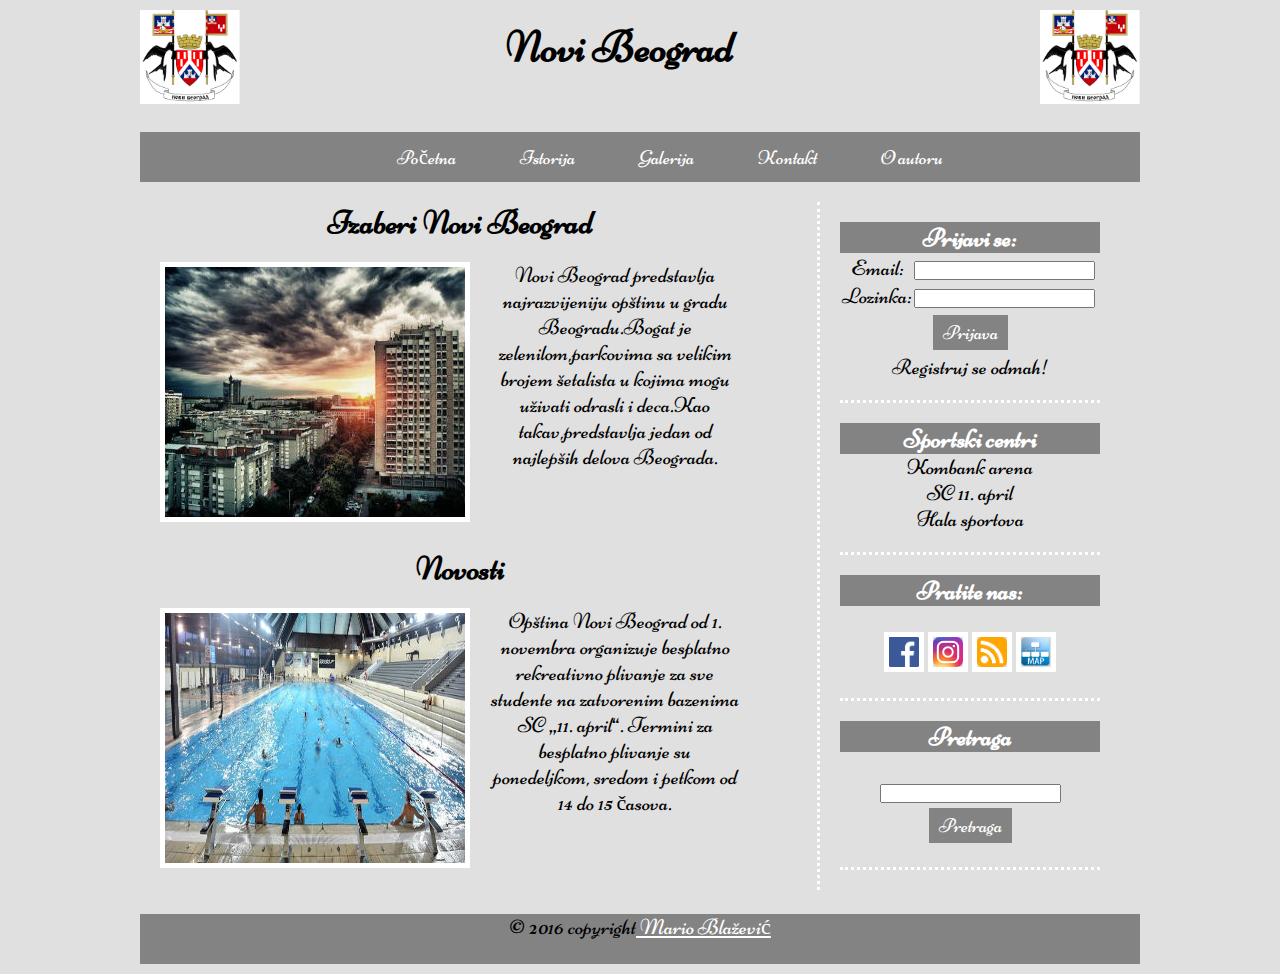
<file: index.html>
<!DOCTYPE html>

<html>
	<head>
	<title>Novi Beograd</title>
		<link rel="stylesheet" type="text/css" href="style.css">
		<link href="https://fonts.googleapis.com/css?family=Niconne" rel="stylesheet">
		<link rel="shortcut icon" href="slike/nbgd32x32.ico">
		<meta  charset=utf-8>
		<meta name="description" content="Novi Beograd predstavlja najrazvijeniju opštinu u gradu Beogradu.">
		<meta name="keywords" content="istorija,galerija,kontakt,novi beograd,o autoru">
		<meta name="author" content="Mario Blažević">
	</head>
	<body>
		<div id="wrapper">
			<header>
				<div id="logo_left">
					<a href="index.html"><img src="slike/logo.png" alt="nbglogo"/></a>
				</div>
				<div id="wrapper_header_heading">
					<a href="index.html"><h1>Novi Beograd</h1></a>
				</div>
				<div id="logo_right">
					<a href="index.html"><img src="slike/logo.png" alt="nbglogo"/></a>
				</div>
				<div class="cleaner">
				</div>
			</header>
			<div id="menu">
				<ul>
					<li><a href="index.html">Početna</a></li>
					<li><a href="istorija.html">Istorija</a></li>
					<li><a href="galerija.html">Galerija</a></li>
					<li><a href="kontakt.html">Kontakt</a></li>
					<li><a href="oautoru.html">O autoru</a></li>
				</ul>
			</div>
			<div id="wrapper_center">
				<div id="wrapper_center_left">
					<div class="block">
						<h2>Izaberi Novi Beograd</h2>
						<div class="block_left">
							<img src="slike/blockimage1.jpg" alt="blok30"/>
						</div>
						<div class="block_right">
							<p>Novi Beograd predstavlja najrazvijeniju opštinu u gradu Beogradu.Bogat je zelenilom,parkovima sa velikim brojem šetalista u kojima mogu uživati odrasli i deca.Kao takav,predstavlja jedan od najlepših delova Beograda.</p>
						</div>
						<div class="cleaner">
						</div>
					</div>
					<div class="block">
						<h2>Novosti</h2>
						<div class="block_left">
							<img src="slike/plivanje.jpg" alt="plivanje"/>
						</div>
						<div class="block_right">
							<p>Opština Novi Beograd od 1. novembra organizuje besplatno rekreativno plivanje za sve studente na zatvorenim bazenima SC „11. april“. Termini za besplatno plivanje su ponedeljkom, sredom i petkom od 14 do 15 časova.</p>
						</div>
						<div class="cleaner">
						</div>
					</div>
				</div>
				<div id="wrapper_center_right">
					<div class="box">
						<h3>Prijavi se:</h3>
						<form method="post">
						<table>
								<tr>
									<td>Email:</td>
									<td><input type="email" name="usermail" required/>
								</tr>
								<tr>
									<td>Lozinka:</td>
									<td><input type="password" name="password" required/>
								</tr>
								
							
						</table>
						<input type="submit" class="button" value="Prijava" name="prijava"/>
						</form>
						<a href="registracija.html"><p>Registruj se odmah!</p></a>
					</div>
					<div class="box">
						<h3>Sportski centri</h3>
						<ul>
							<li><a href="http://www.kombankarena.rs/">Kombank arena</a></li>
							<li><a href="http://www.scnovibeograd.rs/">SC 11. april</a></li>
							<li><a href="http://www.scnovibeograd.rs/galerija/hala-sportova/">Hala sportova</a></li>
						</ul>
					</div>
					<div class="box">
						<h3>Pratite nas:</h3><br/>
						<a href="http://www.facebook.com"><img src="slike/fb.png" alt="facebookicon"></a>
						<a href="http://www.instagram.com"><img src="slike/insta.png" alt="instagramicon"/></a>
						<a href="rss.xml"><img src="slike/rss.png" alt="rssicon"></a>
						<a href="sitemap.xml"><img src="slike/sitemap.png" alt="sitemapicon"/></a>
					</div>
					<div class="box">
						<h3>Pretraga</h3><br/>
						<input type="search" name="pretraga"/>
						<input type="button" value="Pretraga" class="button" name="button1"/> 	
					</div>
				</div>
				<div class="cleaner">
				</div>
			</div>
			<footer>
				<p>&copy; 2016 copyright<a href="oautoru.html"> Mario Blažević</a></p>
			</footer>
		</div>
	</body>
</html>
</file>
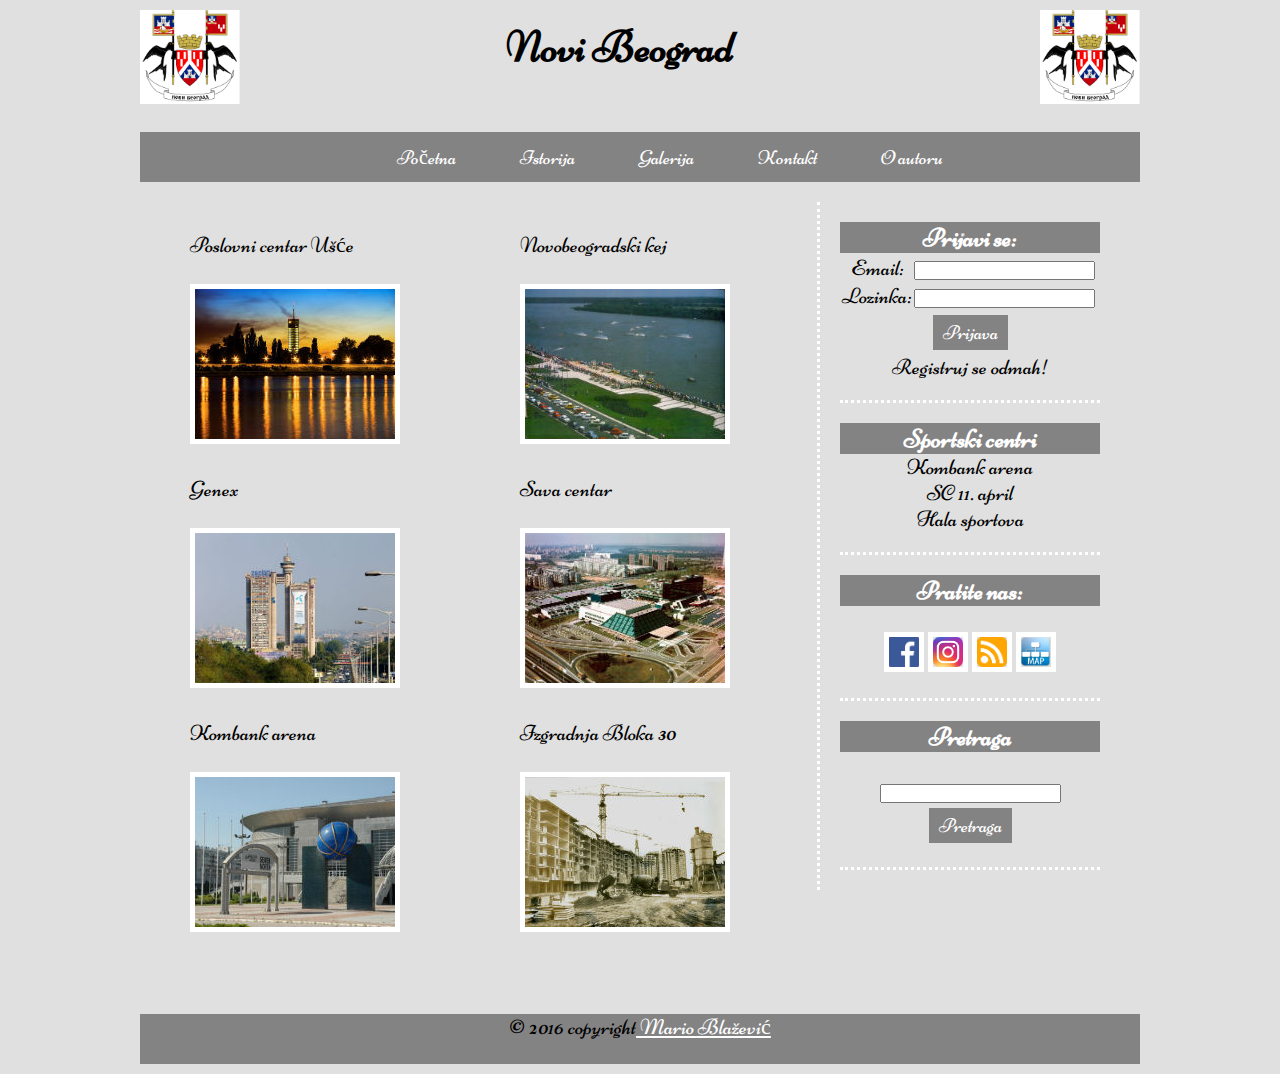
<file: galerija.html>
<!DOCTYPE html>

<html>
	<head>
		<title>Galerija</title>
		<link rel="stylesheet" type="text/css" href="style.css">
		<link href="https://fonts.googleapis.com/css?family=Niconne" rel="stylesheet">
		<link rel="shortcut icon" href="slike/nbgd32x32.ico">
		<meta  charset=utf-8>
		<meta name="description" content="Istražite našu galeriju.">
		<meta name="keywords" content="galerija,slike">
		<meta name="author" content="Mario Blažević">
	</head>
	<body>
		<div id="wrapper">
			<header>
				<div id="logo_left">
					<a href="index.html"><img src="slike/logo.png" alt="nbglogo"/></a>
				</div>
				<div id="wrapper_header_heading">
					<a href="index.html"><h1>Novi Beograd</h1></a>
				</div>
				<div id="logo_right">
					<a href="index.html"><img src="slike/logo.png" alt="nbglogo"/></a>
				</div>
				<div class="cleaner">
				</div>
			</header>
			<div id="menu">
				<ul>
					<li><a href="index.html">Početna</a></li>
					<li><a href="istorija.html">Istorija</a></li>
					<li><a href="galerija.html">Galerija</a></li>
					<li><a href="kontakt.html">Kontakt</a></li>
					<li><a href="oautoru.html">O autoru</a></li>
				</ul>
			</div>
			<div id="wrapper_center">
				<div id="wrapper_center_left">
					<div id="wrapper_center_left_left">
						<figure>
							<figcaption>Poslovni centar Ušće</figcaption><br/>
							<a href="slike/tcusce_org.jpg"><img src="slike/tcusce.jpg"/></a>
						</figure><br/>
						<figure>
							<figcaption>Genex</figcaption><br/>
							<a href="slike/genex_org.jpg"><img src="slike/genex.jpg"/></a>
						</figure><br/>
						<figure>
							<figcaption>Kombank arena</figcaption><br/>
							<a href="slike/kombankarena_org.jpg"><img src="slike/kombankarena.jpg"/></a>
						</figure><br/>
					</div>
					<div id="wrapper_center_left_right">
						<figure>
							<figcaption>Novobeogradski kej</figcaption><br/>
							<a href="slike/nbgdkej_org.jpg"><img src="slike/nbgdkej.jpg"/></a>
						</figure><br/>
						<figure>
							<figcaption>Sava centar</figcaption><br/>
							<a href="slike/savacentar_org.jpg"><img src="slike/savacentar.jpg"/></a>
						</figure><br/>
						<figure>
							<figcaption>Izgradnja Bloka 30</figcaption><br/>
							<a href="slike/izgradnjanbgd_org.jpg"><img src="slike/izgradnjanbgd.jpg"/></a>
						</figure><br/>
					</div>
					<div id="cleaner">
					</div>
				</div>
				<div id="wrapper_center_right">
					<div class="box">
						<h3>Prijavi se:</h3>
						<form method="post">
						<table>
								<tr>
									<td>Email:</td>
									<td><input type="email" name="usermail" required/>
								</tr>
								<tr>
									<td>Lozinka:</td>
									<td><input type="password" name="password" required/>
								</tr>
								
							
						</table>
						<input type="submit" class="button" value="Prijava" name="prijava"/>
						</form>
						<a href="registracija.html"><p>Registruj se odmah!</p></a>
					</div>
					<div class="box">
						<h3>Sportski centri</h3>
						<ul>
							<li><a href="http://www.kombankarena.rs/">Kombank arena</a></li>
							<li><a href="http://www.scnovibeograd.rs/">SC 11. april</a></li>
							<li><a href="http://www.scnovibeograd.rs/galerija/hala-sportova/">Hala sportova</a></li>
						</ul>
					</div>
					<div class="box">
						<h3>Pratite nas:</h3><br/>
						<a href="http://www.facebook.com"><img src="slike/fb.png" alt="facebookicon"></a>
						<a href="http://www.instagram.com"><img src="slike/insta.png" alt="instagramicon"/></a>
						<a href="rss.xml"><img src="slike/rss.png" alt="rssicon"></a>
						<a href="sitemap.xml"><img src="slike/sitemap.png" alt="sitemapicon"/></a>
					</div>
					<div class="box">
						<h3>Pretraga</h3><br/>
						<input type="search" name="pretraga"/>
						<input type="button" value="Pretraga" class="button" name="button1"/> 	
					</div>
				</div>
				<div class="cleaner">
				</div>
			</div>
			<footer>
				<p>&copy; 2016 copyright<a href="oautoru.html"> Mario Blažević</a></p>
			</footer>
		</div>
	</body>
</html>
</file>
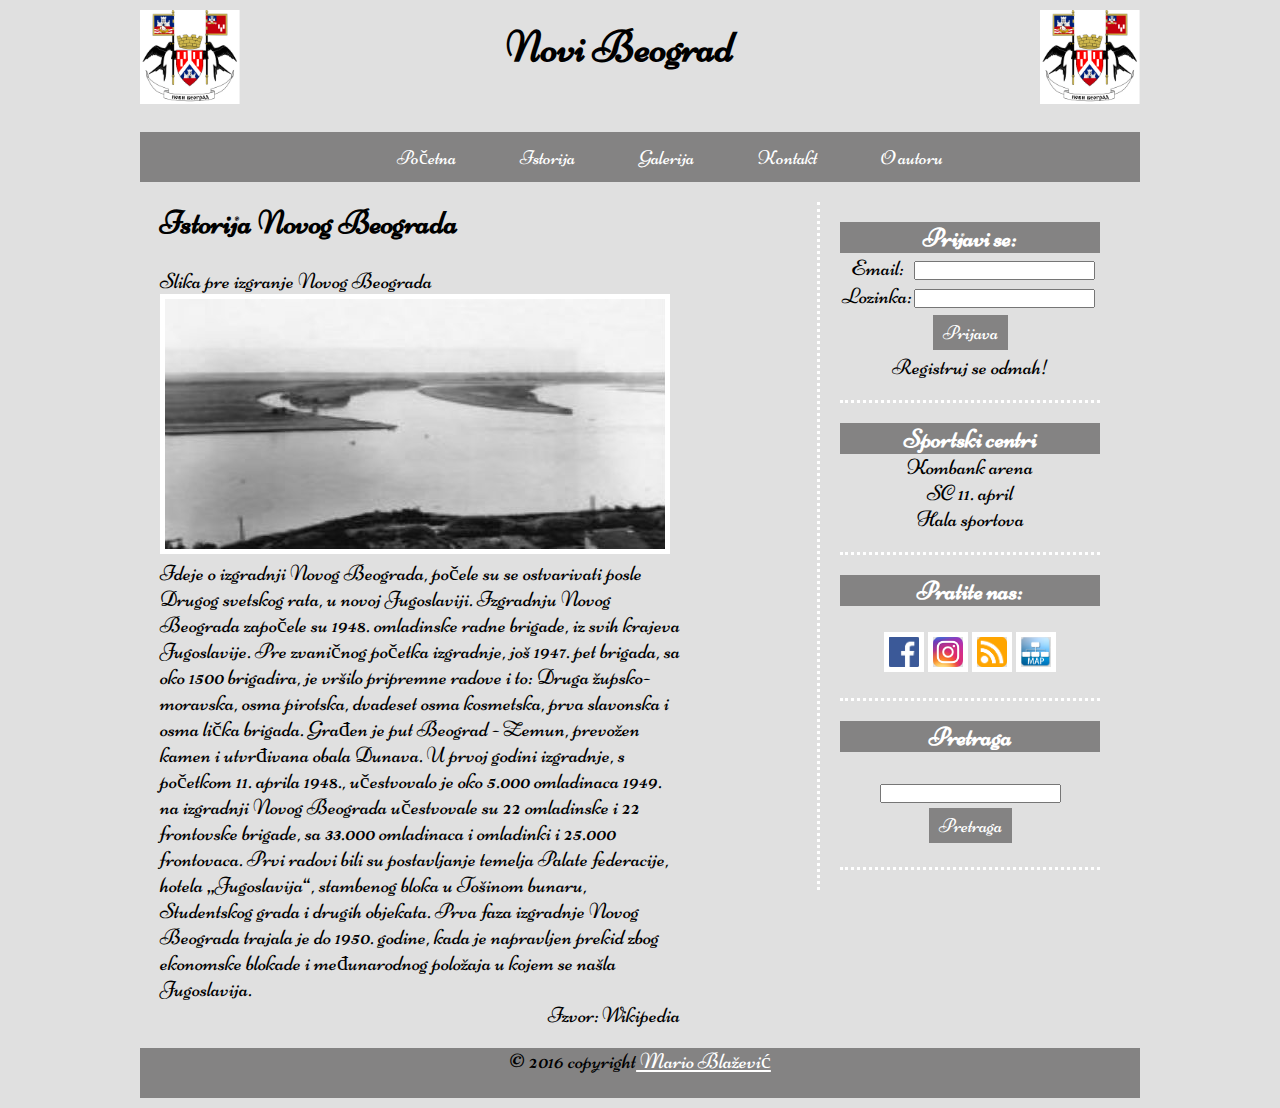
<file: istorija.html>
<!DOCTYPE html>

<html>
	<head>
		<title>Istorija</title>
		<link rel="stylesheet" type="text/css" href="style.css">
		<link href="https://fonts.googleapis.com/css?family=Niconne" rel="stylesheet">
		<link rel="shortcut icon" href="slike/nbgd32x32.ico">
		<meta  charset=utf-8>
		<meta name="description" content="Procitajte istoriju Novog Beograda.">
		<meta name="keywords" content="istorija,novi beograd">
		<meta name="author" content="Mario Blažević">
	</head>
	<body>
		<div id="wrapper">
			<header>
				<div id="logo_left">
					<a href="index.html"><img src="slike/logo.png" alt="nbglogo"/></a>
				</div>
				<div id="wrapper_header_heading">
					<a href="index.html"><h1>Novi Beograd</h1></a>
				</div>
				<div id="logo_right">
					<a href="index.html"><img src="slike/logo.png" alt="nbglogo"/></a>
				</div>
				<div class="cleaner">
				</div>
			</header>
			<div id="menu">
				<ul>
					<li><a href="index.html">Početna</a></li>
					<li><a href="istorija.html">Istorija</a></li>
					<li><a href="galerija.html">Galerija</a></li>
					<li><a href="kontakt.html">Kontakt</a></li>
					<li><a href="oautoru.html">O autoru</a></li>
				</ul>
			</div>
			<div id="wrapper_center">
				<div id="wrapper_center_left_istorija">
					<h2>Istorija Novog Beograda</h2><br/>
					<figure>
						<figcaption>Slika pre izgranje Novog Beograda</figcaption>
						<img src="slike/izgradnjaistorija.jpg"/>
					</figure>
					Ideje o izgradnji Novog Beograda, počele su se ostvarivati posle Drugog svetskog rata, u novoj Jugoslaviji.
					Izgradnju Novog Beograda započele su 1948. omladinske radne brigade, iz svih krajeva Jugoslavije. Pre zvaničnog početka izgradnje, još 1947. pet brigada, sa oko 1500 brigadira, je vršilo pripremne radove i to: Druga župsko-moravska, osma pirotska, dvadeset osma kosmetska, prva slavonska i osma lička brigada. Građen je put Beograd - Zemun, prevožen kamen i utvrđivana obala Dunava.

					U prvoj godini izgradnje, s početkom 11. aprila 1948., učestvovalo je oko 5.000 omladinaca

					1949. na izgradnji Novog Beograda učestvovale su 22 omladinske i 22 frontovske brigade, sa 33.000 omladinaca i omladinki i 25.000 frontovaca. Prvi radovi bili su postavljanje temelja Palate federacije, hotela „Jugoslavija“, stambenog bloka u Tošinom bunaru, Studentskog grada i drugih objekata. Prva faza izgradnje Novog Beograda trajala je do 1950. godine, kada je napravljen prekid zbog ekonomske blokade i međunarodnog položaja u kojem se našla Jugoslavija.<br/>
					<p>Izvor:&nbsp;Wikipedia</p>
				</div>
				<div id="wrapper_center_right">
					<div class="box">
						<h3>Prijavi se:</h3>
						<form method="post">
						<table>
								<tr>
									<td>Email:</td>
									<td><input type="email" name="usermail" required/>
								</tr>
								<tr>
									<td>Lozinka:</td>
									<td><input type="password" name="password" required/>
								</tr>
								
							
						</table>
						<input type="submit" class="button" value="Prijava" name="prijava"/>
						</form>
						<a href="registracija.html"><p>Registruj se odmah!</p></a>
					</div>
					<div class="box">
						<h3>Sportski centri</h3>
						<ul>
							<li><a href="http://www.kombankarena.rs/">Kombank arena</a></li>
							<li><a href="http://www.scnovibeograd.rs/">SC 11. april</a></li>
							<li><a href="http://www.scnovibeograd.rs/galerija/hala-sportova/">Hala sportova</a></li>
						</ul>
					</div>
					<div class="box">
						<h3>Pratite nas:</h3><br/>
						<a href="http://www.facebook.com"><img src="slike/fb.png" alt="facebookicon"></a>
						<a href="http://www.instagram.com"><img src="slike/insta.png" alt="instagramicon"/></a>
						<a href="rss.xml"><img src="slike/rss.png" alt="rssicon"></a>
						<a href="sitemap.xml"><img src="slike/sitemap.png" alt="sitemapicon"/></a>
					</div>
					<div class="box">
						<h3>Pretraga</h3><br/>
						<input type="search" name="pretraga"/>
						<input type="button" value="Pretraga" class="button" name="button1"/> 	
					</div>
				</div>
				<div class="cleaner">
				</div>
			</div>
			<footer>
				<p>&copy; 2016 copyright<a href="oautoru.html"> Mario Blažević</a></p>
			</footer>
		</div>
	</body>
</html>
</file>
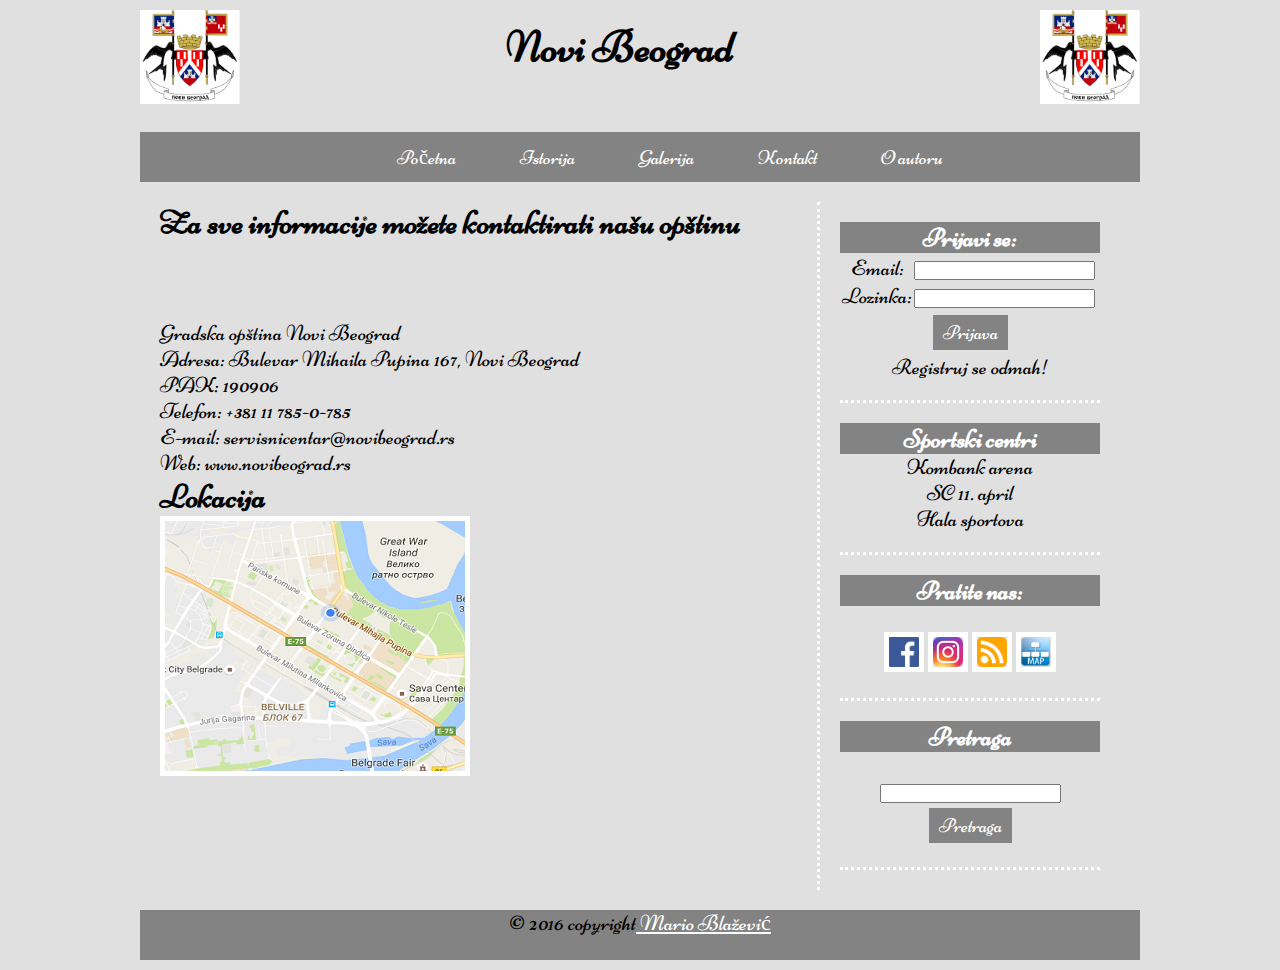
<file: kontakt.html>
<!DOCTYPE html>

<html>
	<head>
		<title>Kontakt</title>
		<link rel="stylesheet" type="text/css" href="style.css">
		<link href="https://fonts.googleapis.com/css?family=Niconne" rel="stylesheet">
		<link rel="shortcut icon" href="slike/nbgd32x32.ico">
		<meta  charset=utf-8>
		<meta name="description" content="Pružamo vam mogucnost da nas kontaktirate u svakom trenutku .">
		<meta name="keywords" content="kontakt">
		<meta name="author" content="Mario Blažević">
	</head>
	<body>
		<div id="wrapper">
			<header>
				<div id="logo_left">
					<a href="index.html"><img src="slike/logo.png" alt="nbglogo"/></a>
				</div>
				<div id="wrapper_header_heading">
					<a href="index.html"><h1>Novi Beograd</h1></a>
				</div>
				<div id="logo_right">
					<a href="index.html"><img src="slike/logo.png" alt="nbglogo"/></a>
				</div>
				<div class="cleaner">
				</div>
			</header>
			<div id="menu">
				<ul>
					<li><a href="index.html">Početna</a></li>
					<li><a href="istorija.html">Istorija</a></li>
					<li><a href="galerija.html">Galerija</a></li>
					<li><a href="kontakt.html">Kontakt</a></li>
					<li><a href="oautoru.html">O autoru</a></li>
				</ul>
			</div>
			<div id="wrapper_center">
				<div id="wrapper_center_left">
					<h2>Za sve informacije možete kontaktirati našu opštinu</h2><br/><br/><br/>
					Gradska opština Novi Beograd<br/>
					Adresa:  Bulevar Mihaila Pupina 167, Novi Beograd<br/>
					PAK: 190906<br/>
					Telefon: +381 11 785-0-785<br/>
					E-mail: servisnicentar@novibeograd.rs<br/>
					Web: www.novibeograd.rs<br/>
					<h2>Lokacija</h2>
					<img src="slike/blockimage2.png" alt="novibeogradlokacija"/>
				</div>
				<div id="wrapper_center_right">
					<div class="box">
						<h3>Prijavi se:</h3>
						<form method="post">
						<table>
								<tr>
									<td>Email:</td>
									<td><input type="email" name="usermail" required/>
								</tr>
								<tr>
									<td>Lozinka:</td>
									<td><input type="password" name="password" required/>
								</tr>
								
							
						</table>
						<input type="submit" class="button" value="Prijava" name="prijava"/>
						</form>
						<a href="registracija.html"><p>Registruj se odmah!</p></a>
					</div>
					<div class="box">
						<h3>Sportski centri</h3>
						<ul>
							<li><a href="http://www.kombankarena.rs/">Kombank arena</a></li>
							<li><a href="http://www.scnovibeograd.rs/">SC 11. april</a></li>
							<li><a href="http://www.scnovibeograd.rs/galerija/hala-sportova/">Hala sportova</a></li>
						</ul>
					</div>
					<div class="box">
						<h3>Pratite nas:</h3><br/>
						<a href="http://www.facebook.com"><img src="slike/fb.png" alt="facebookicon"></a>
						<a href="http://www.instagram.com"><img src="slike/insta.png" alt="instagramicon"/></a>
						<a href="rss.xml"><img src="slike/rss.png" alt="rssicon"></a>
						<a href="sitemap.xml"><img src="slike/sitemap.png" alt="sitemapicon"/></a>
					</div>
					<div class="box">
						<h3>Pretraga</h3><br/>
						<input type="search" name="pretraga"/>
						<input type="button" value="Pretraga" class="button" name="button1"/> 	
					</div>
				</div>
				<div class="cleaner">
				</div>
			</div>
			<footer>
				<p>&copy; 2016 copyright<a href="oautoru.html"> Mario Blažević</a></p>
			</footer>
		</div>
	</body>
</html>
</file>
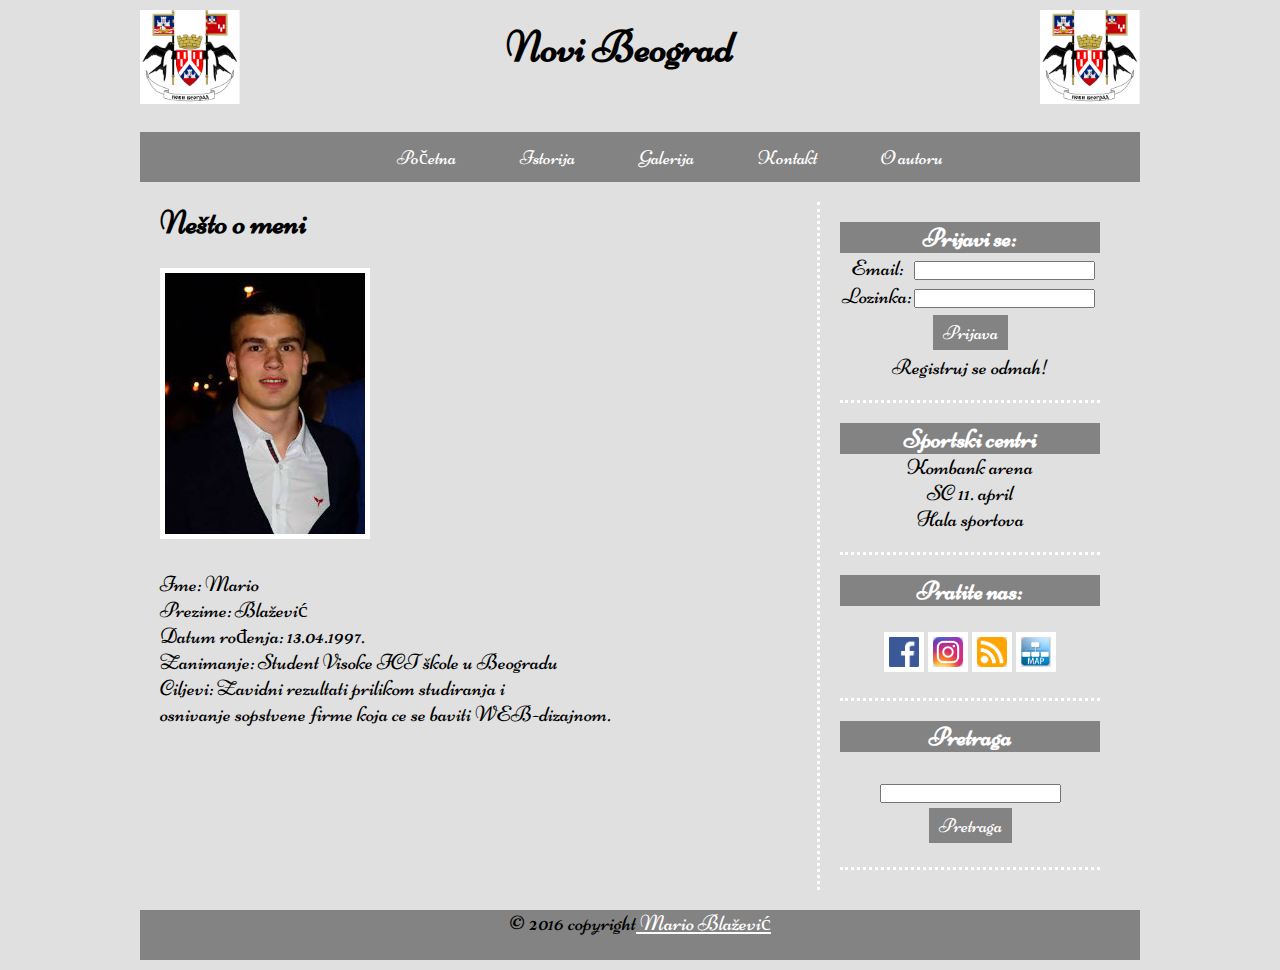
<file: oautoru.html>
<!DOCTYPE html>

<html>
	<head>
		<title>O autoru</title>
		<link rel="stylesheet" type="text/css" href="style.css">
		<link href="https://fonts.googleapis.com/css?family=Niconne" rel="stylesheet">
		<link rel="shortcut icon" href="slike/nbgd32x32.ico">
		<meta  charset=utf-8>
		<meta name="description" content="Ukratko o autoru web stranice.">
		<meta name="keywords" content="Mario Blažević,o autoru">
		<meta name="author" content="Mario Blažević">
	</head>
	<body>
		<div id="wrapper">
			<header>
				<div id="logo_left">
					<a href="index.html"><img src="slike/logo.png" alt="nbglogo"/></a>
				</div>
				<div id="wrapper_header_heading">
					<a href="index.html"><h1>Novi Beograd</h1></a>
				</div>
				<div id="logo_right">
					<a href="index.html"><img src="slike/logo.png" alt="nbglogo"/></a>
				</div>
				<div class="cleaner">
				</div>
			</header>
			<div id="menu">
				<ul>
					<li><a href="index.html">Početna</a></li>
					<li><a href="istorija.html">Istorija</a></li>
					<li><a href="galerija.html">Galerija</a></li>
					<li><a href="kontakt.html">Kontakt</a></li>
					<li><a href="oautoru.html">O autoru</a></li>
				</ul>
			</div>
			<div id="wrapper_center">
				<div id="wrapper_center_left">
					<h2>Nešto o meni</h2><br/>
					<img src="slike/ja.jpg" alt="marioblazevic"/><br/><br/>
					Ime:&nbsp;Mario<br/>
					Prezime:&nbsp;Blažević<br/>
					Datum rođenja:&nbsp;13.04.1997.<br/>
					Zanimanje:&nbsp;Student Visoke ICT škole u Beogradu<br/>
					<p>Ciljevi:&nbsp;Zavidni rezultati prilikom studiranja i</p>
					osnivanje sopstvene firme koja ce se baviti WEB-dizajnom.
				</div>
				<div id="wrapper_center_right">
					<div class="box">
						<h3>Prijavi se:</h3>
						<form method="post">
						<table>
								<tr>
									<td>Email:</td>
									<td><input type="email" name="usermail" required/>
								</tr>
								<tr>
									<td>Lozinka:</td>
									<td><input type="password" name="password" required/>
								</tr>
								
							
						</table>
						<input type="submit" class="button" value="Prijava" name="prijava"/>
						</form>
						<a href="registracija.html"><p>Registruj se odmah!</p></a>
					</div>
					<div class="box">
						<h3>Sportski centri</h3>
						<ul>
							<li><a href="http://www.kombankarena.rs/">Kombank arena</a></li>
							<li><a href="http://www.scnovibeograd.rs/">SC 11. april</a></li>
							<li><a href="http://www.scnovibeograd.rs/galerija/hala-sportova/">Hala sportova</a></li>
						</ul>
					</div>
					<div class="box">
						<h3>Pratite nas:</h3><br/>
						<a href="http://www.facebook.com"><img src="slike/fb.png" alt="facebookicon"></a>
						<a href="http://www.instagram.com"><img src="slike/insta.png" alt="instagramicon"/></a>
						<a href="rss.xml"><img src="slike/rss.png" alt="rssicon"></a>
						<a href="sitemap.xml"><img src="slike/sitemap.png" alt="sitemapicon"/></a>
					</div>
					<div class="box">
						<h3>Pretraga</h3><br/>
						<input type="search" name="pretraga"/>
						<input type="button" value="Pretraga" class="button" name="button1"/> 	
					</div>
				</div>
				<div class="cleaner">
				</div>
			</div>
			<footer>
				<p>&copy; 2016 copyright<a href="oautoru.html"> Mario Blažević</a></p>
			</footer>
		</div>
	</body>
</html>
</file>
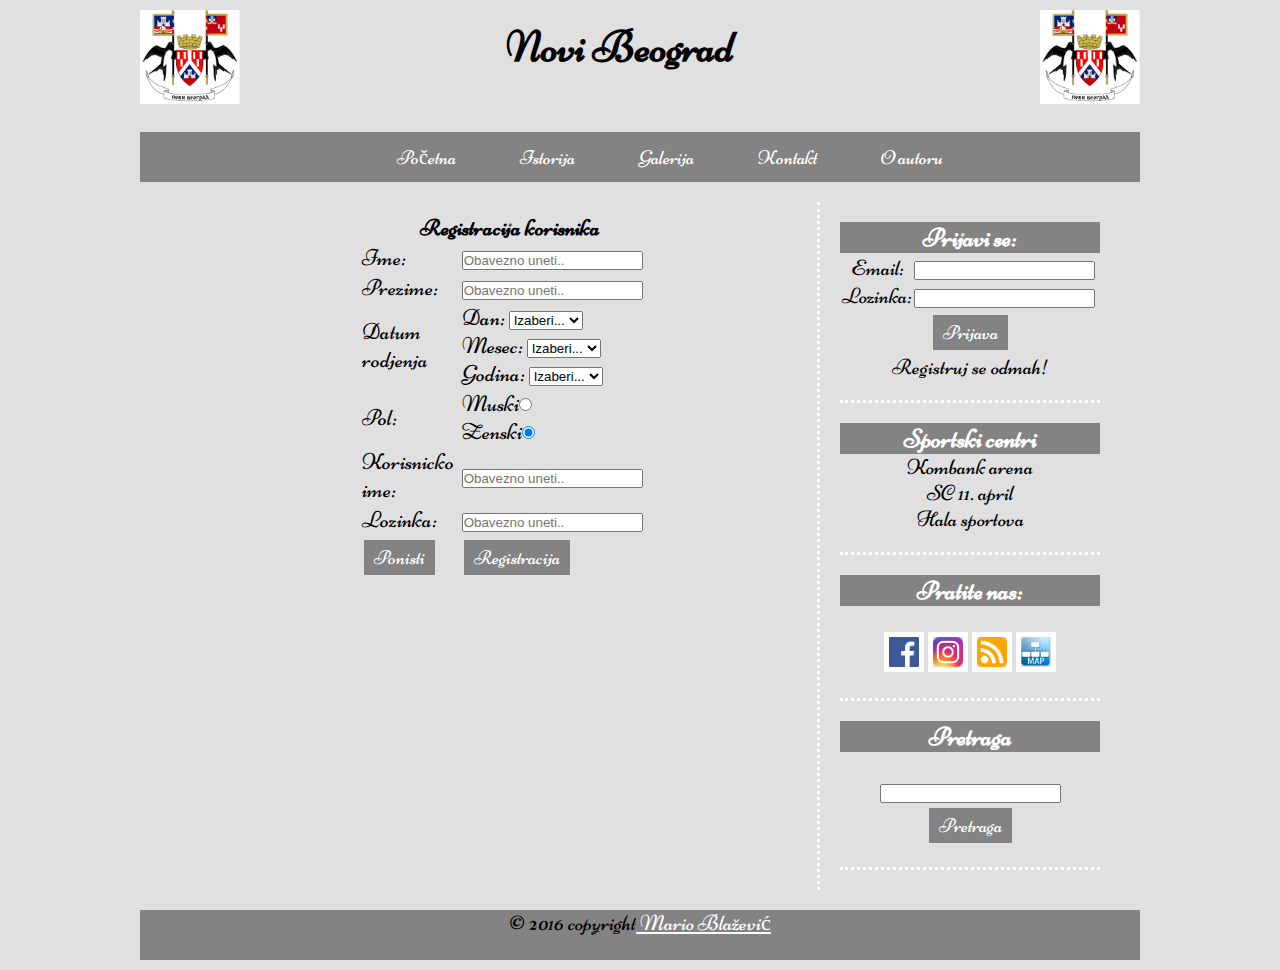
<file: registracija.html>
<!DOCTYPE html>

<html>
	<head>
		<title>Registracija</title>
		<link rel="stylesheet" type="text/css" href="style.css">
		<link href="https://fonts.googleapis.com/css?family=Niconne" rel="stylesheet">
		<link rel="shortcut icon" href="slike/nbgd32x32.ico"/>
		<meta  charset=utf-8>
		<meta name="description" content="Ovde se možete registrovati na nas sajt.">
		<meta name="keywords" content="registracija">
		<meta name="author" content="Mario Blažević">
	</head>
	<body>
		<div id="wrapper">
			<header>
				<div id="logo_left">
					<a href="index.html"><img src="slike/logo.png" alt="nbglogo"/></a>
				</div>
				<div id="wrapper_header_heading">
					<a href="index.html"><h1>Novi Beograd</h1></a>
				</div>
				<div id="logo_right">
					<a href="index.html"><img src="slike/logo.png" alt="nbglogo"/></a>
				</div>
				<div class="cleaner">
				</div>
			</header>
			<div id="menu">
				<ul>
					<li><a href="index.html">Početna</a></li>
					<li><a href="istorija.html">Istorija</a></li>
					<li><a href="galerija.html">Galerija</a></li>
					<li><a href="kontakt.html">Kontakt</a></li>
					<li><a href="oautoru.html">O autoru</a></li>
				</ul>
			</div>
			<div id="wrapper_center">
		<div id="wrapper_center_left_registracija">
		<form method="post" action="1.php">
	<table>
		<tr>
			<th colspan="2"><p>Registracija korisnika</p></th>
		</tr>
		<tr>
			<td>Ime:</td>
			<td><input type="text" name="tbIme" id="tbIme" 	placeholder="Obavezno uneti.."></td>
		</tr>
		<tr>
			<td>Prezime:</td>
			<td><input type="text" name="tbPrezime" id="tbPrezime" placeholder="Obavezno uneti.."></td>
		</tr>
		<tr>
			<td>Datum rodjenja</td>
			<td>
				Dan:
					<select name="ddIdan" id="DDIdan">
						<option value="0">Izaberi...</option>
						<option value="1">1</option>
						<option value="2">2</option>
						<option value="3">3</option>
					</select><br/>
				Mesec:
					<select name="ddIMesec" id="ddIMesec">
						<option value="0">Izaberi...</option>
						<option value="1">Januar</option>
						<option value="3">Februar</option>
					</select>
				Godina:
					<select name="ddIGodina" id="ddIGodina">
						<option value="0">Izaberi...</option>
						<option value="1">1990</option>
						<option value="2">1991</option>
					</select>
			</td>
		</tr>
		<tr>
			<td>Pol:</td>
			<td>
				<label for="muski">Muski</label><input type="radio" name="pol" id="muski"/><br/>
				<label for="zenski">Zenski</label><input type="radio" name="pol" id="zenski" checked/>
			</td>
		</tr>
		<tr>
			<td>Korisnicko ime:</td>
			<td><input type="text" name="tbKorisnickoIme" id="tbKorisnickoIme" placeholder="Obavezno uneti.."></td>
		</tr>
		<tr>
			<td>Lozinka:</td>
			<td><input type="password" name="pass" id="pass" placeholder="Obavezno uneti.."></td>
		</tr>
		<tr>
			<td><input type="reset" name="ress" class="button" id="ress" value="Ponisti"></td>
			<td><input type="submit" name="subb" class="button" id="subb" value="Registracija"></td>
		</tr>
	</table>
	</form>
				</div>
				<div id="wrapper_center_right">
					<div class="box">
						<h3>Prijavi se:</h3>
						<form method="post">
						<table>
								<tr>
									<td>Email:</td>
									<td><input type="email" name="usermail" required/>
								</tr>
								<tr>
									<td>Lozinka:</td>
									<td><input type="password" name="password" required/>
								</tr>
								
							
						</table>
						<input type="submit" class="button" value="Prijava" name="prijava"/>
						</form>
						<a href="registracija.html"><p>Registruj se odmah!</p></a>
					</div>
					<div class="box">
						<h3>Sportski centri</h3>
						<ul>
							<li><a href="http://www.kombankarena.rs/">Kombank arena</a></li>
							<li><a href="http://www.scnovibeograd.rs/">SC 11. april</a></li>
							<li><a href="http://www.scnovibeograd.rs/galerija/hala-sportova/">Hala sportova</a></li>
						</ul>
					</div>
					<div class="box">
						<h3>Pratite nas:</h3><br/>
						<a href="http://www.facebook.com"><img src="slike/fb.png" alt="facebookicon"></a>
						<a href="http://www.instagram.com"><img src="slike/insta.png" alt="instagramicon"/></a>
						<a href="rss.xml"><img src="slike/rss.png" alt="rssicon"></a>
						<a href="sitemap.xml"><img src="slike/sitemap.png" alt="sitemapicon"/></a>
					</div>
					<div class="box">
						<h3>Pretraga</h3><br/>
						<input type="search" name="pretraga"/>
						<input type="button" value="Pretraga" class="button" name="button1"/> 	
					</div>
				</div>
				<div class="cleaner">
				</div>
			</div>
			<footer>
				<p>&copy; 2016 copyright<a href="oautoru.html"> Mario Blažević</a></p>
			</footer>
		</div>
	</body>
</html>
</file>
<file: style.css>
*
{
	margin:0; padding:0;
}
body
{
	background-color:#e0e0e0;
	color:black;
	font-family: 'Niconne', cursive;
	font-size:22px;

}
a{color:white;}
a:hover
{
	text-shadow: 3px 5px white;
}
.button {
    background-color:#848383;
    border: none;
    color: white;
    padding: 5px 10px;
    text-align: center;
    text-decoration: none;
    font-size: 20px;
    margin: 4px 2px;
    cursor: pointer;
	font-family: 'Niconne', cursive;
}
#wrapper
{
	width:1000px;
	background-color:#e0e0e0;
	margin:10px auto;
}
/*HEADER*/

header
{
	height:102px;
	width:1000px;
	background-color:#e0e0e0;
	margin-bottom:20px;
	color:black;
}
header h1	
{
	color:black;
}
header a
{
	text-decoration:none;
}
#logo_left
{
	float:left;
	width:100px;
	height:100px;
}
#logo_right
{
	float:right;
	width:100px;
	height:100px;
}
#wrapper_header_heading
{
	width:300px;
	float:left;
	margin-left:230px;
	margin-top:10px;
	text-align:center;
	color:black;

}
/*MENU*/

#menu
{
	width:1000px;
	height:50px;
	background-color:#848383;
	
}
#menu ul
{
	text-align:center;
	padding-top:12px;
}
#menu ul li 
{
	list-style-type:none;
	display:inline;
	margin-left:60px;
}
#menu ul li a
{
	text-decoration:none;
	color:white;
	font-size:20px;
}
#menu ul li a:hover
{
	text-shadow:3px 5px black;
}
/*CENTER*/
#wrapper_center
{
	witdh:1000px;
}
#wrapper_center img
{
	border:5px solid white;
}
/*LEFT*/
#wrapper_center_left
{
	width:600px;
	margin:20px;
	float:left;
}
#wrapper_center_left_registracija
{
	float:left;
	width:300px;
	margin-left:220px;
	margin-top:30px;
	font-size:23px;
	margin-bottom:30px;
}
#wrapper_center_left_istorija
{
	width:520px;
	float:left;
	margin:20px;
}
#wrapper_center_left_istorija p
{
	text-align:right;
}
#wrapper_center_left_left
{
	float:left;
	margin:30px;
	width:210px;
}
#wrapper_center_left_right
{
	float:right;
	margin:30px;
	width:210px;
}
.block
{
	width:600px;
	margin-bottom:20px;
	color:black;
	text-align:center;
}
.block h2 
{
	margin-bottom:20px;
}
.block_left
{
	float:left;
	width:310px;
}
.block_right
{
	float:right;
	width:250px;
	margin-right:20px;
	text-overflow:clip;
}
.cleaner
{
	clear:both;
}
/*RIGHT*/
#wrapper_center_right
{
	width:300px;
	float:right;
	margin:20px;
	border-left:3px dotted white;
}
.box
{
	width:260px;
	margin:20px;
	text-align:center;
	border-bottom:3px dotted white;
	padding-bottom:20px;
}
.box h3
{
	background-color:#848383;
}
.box ul li 
{
	list-style-type:none;
}
.box a 
{
	color:black;
	text-decoration:none;
}
.block h1
{
	margin:10px;
}
.box h3
{
	color:white;
}
/*FOOTER*/
footer
{
	width:1000px;
	height:50px;
	text-align:center;
	background-color:#848383;
	vertical-align:middle;
}
footer a:hover
{
	text-shadow: 3px 5px black;
}
</file>
